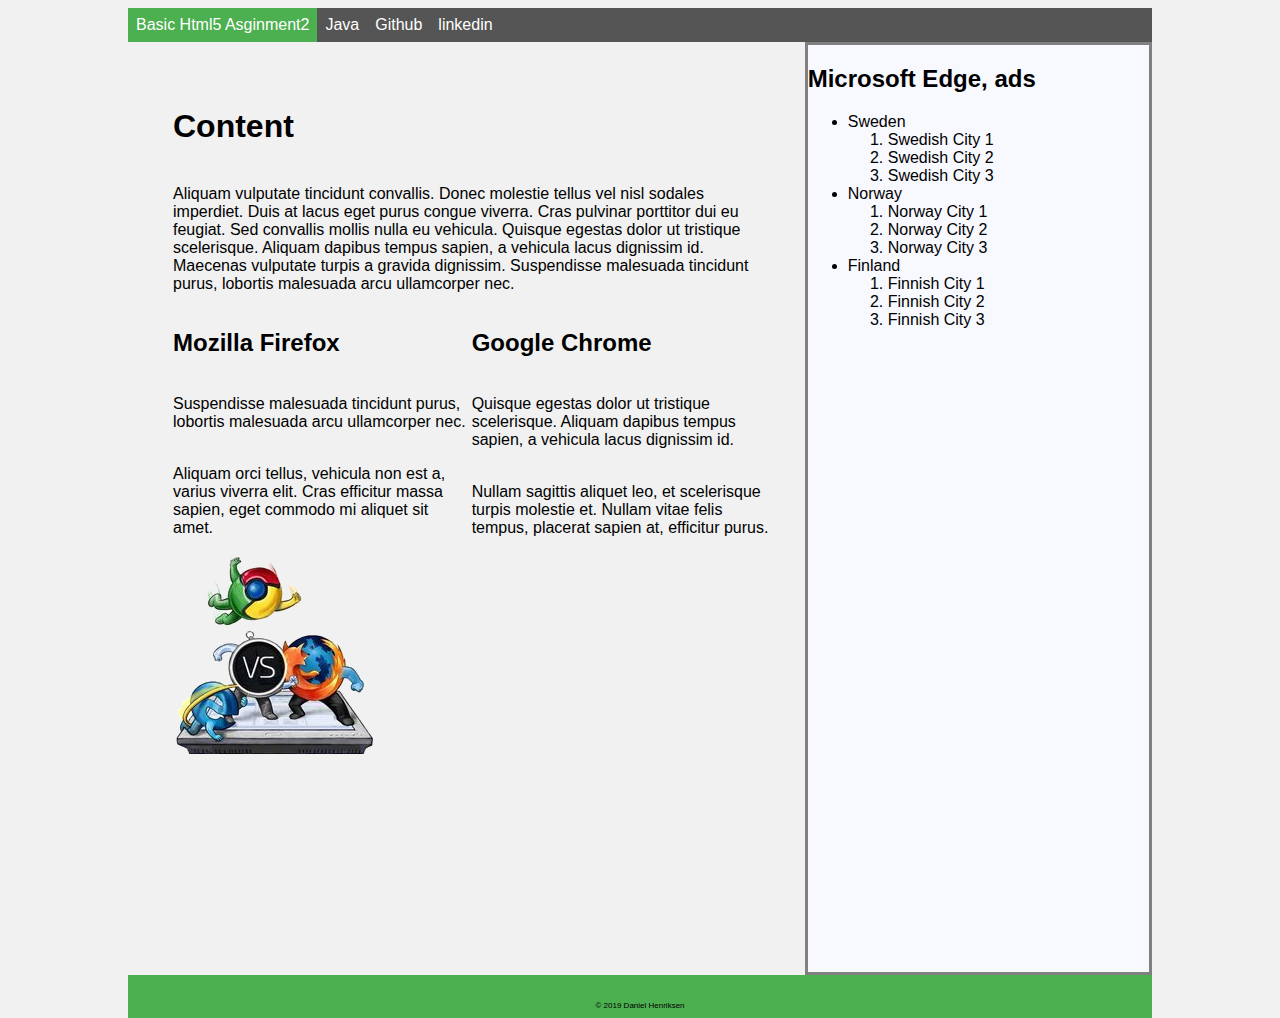
<file: Assignment2/Index.html>
<!DOCTYPE html>
<html>

<head>
	<title>Basic Html5 Asginment2</title>
	<meta charset="UTF-8" />
	<meta name="viewport" content="width=1024, initial-scale=1.0">
	<meta name="description" content="School-assignment basic html">
	<meta name="author" content="Daniel Henriksen">
	<link rel="stylesheet" type="text/css" href="style.css">
</head>

<body>
	<header class="col-12 menu">
		<nav class="navbar col-12">
			<a class="grean" href="Index.html">Basic Html5 Asginment2</a>
			<a href="https://www.tutorialspoint.com/java/">Java</a>
			<a href="https://github.com/">Github</a>
			<a href="https://linkedin.com/in/">linkedin</a>
		</nav>
	</header>
	<section class="col-12">
		<main class="col-7">
			<h1>Content</h1>
			<p>Aliquam vulputate tincidunt convallis. Donec molestie tellus vel nisl sodales imperdiet. Duis at lacus
				eget
				purus congue viverra. Cras pulvinar porttitor dui eu feugiat. Sed convallis mollis nulla eu vehicula.
				Quisque egestas dolor ut tristique scelerisque. Aliquam dapibus tempus sapien, a vehicula lacus
				dignissim id. Maecenas vulputate turpis a gravida dignissim. Suspendisse malesuada tincidunt purus,
				lobortis malesuada arcu ullamcorper nec.</p>

			<article class="column col-6">
				<h2>Mozilla Firefox</h2>
				<p>Suspendisse malesuada tincidunt purus, lobortis malesuada arcu ullamcorper nec.</p>
				<p>Aliquam orci tellus, vehicula non est a, varius viverra elit. Cras efficitur massa sapien, eget
					commodo mi aliquet sit amet.</p>
				<a><img src="Battle-of-the-Browsers.png" title="War"></a>
			</article>

			<article class="column col-6">
				<h2>Google Chrome</h2>
				<p>Quisque egestas dolor ut tristique scelerisque. Aliquam dapibus tempus sapien, a vehicula lacus
					dignissim id.</p>
				<p>Nullam sagittis aliquet leo, et scelerisque turpis molestie et. Nullam vitae felis tempus, placerat
					sapien at, efficitur purus.</p>
			</article>
		</main>

		<aside class="col-4">
			<h2>Microsoft Edge, ads</h2>
			<ul>
				<li>Sweden</li>
				<ol>
					<li>Swedish City 1</li>
					<li>Swedish City 2</li>
					<li>Swedish City 3</li>
				</ol>
				<li>Norway</li>
				<ol>
					<li>Norway City 1</li>
					<li>Norway City 2</li>
					<li>Norway City 3</li>
				</ol>
				<li>Finland</li>
				<ol>
					<li>Finnish City 1</li>
					<li>Finnish City 2</li>
					<li>Finnish City 3</li>
				</ol>
			</ul>
		</aside>
	</section>

	<footer class="col-12">
		<p>&copy; 2019 Daniel Henriksen</p>
	</footer>
</body>

</html>
</file>
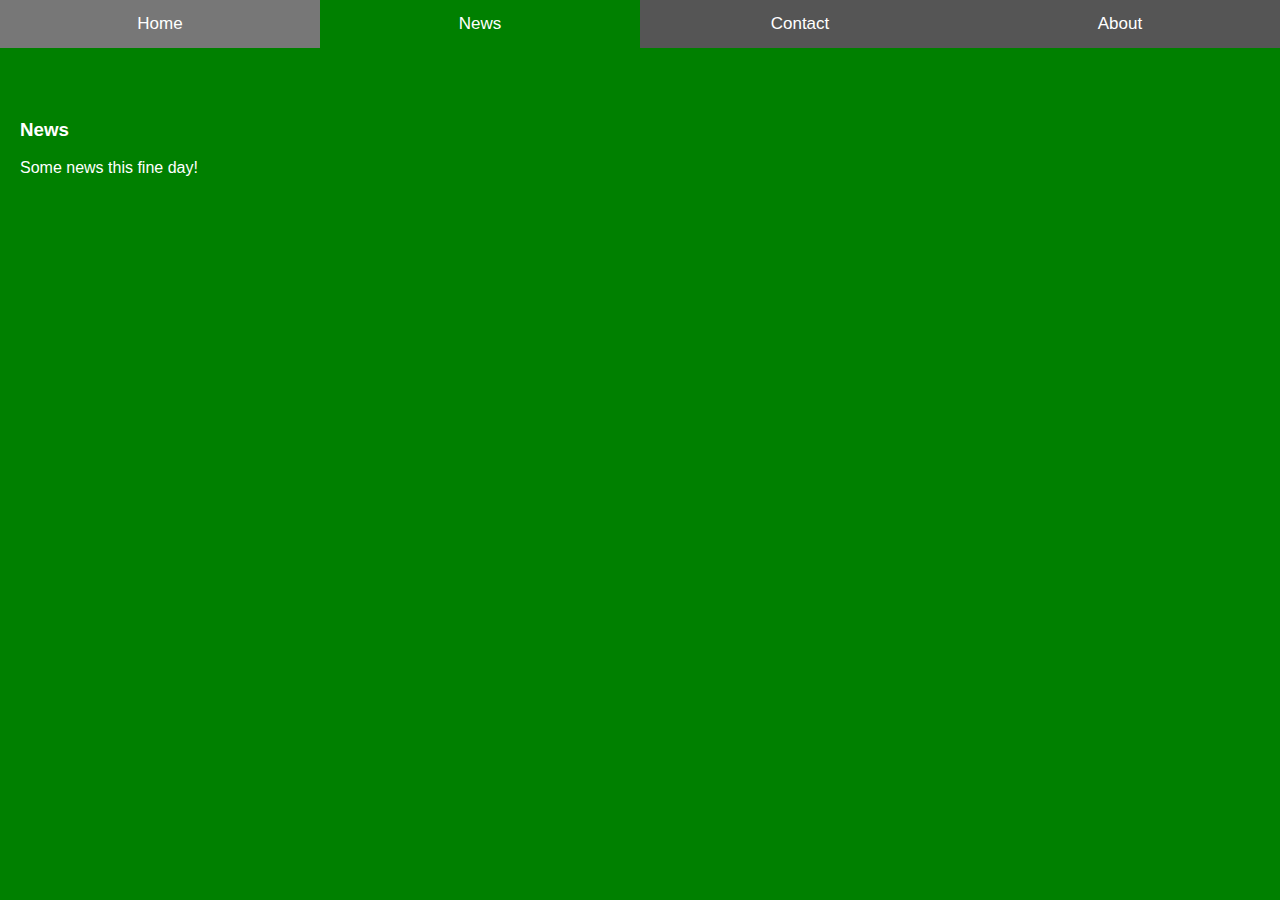
<file: Assignment2/Lol.html>
<!DOCTYPE html>
<html>
<head>
<meta name="viewport" content="width=device-width, initial-scale=1">
<style>
* {box-sizing: border-box}

/* Set height of body and the document to 100% */
body, html {
  height: 100%;
  margin: 0;
  font-family: Arial;
}

/* Style tab links */
.tablink {
  background-color: #555;
  color: white;
  float: left;
  border: none;
  outline: none;
  cursor: pointer;
  padding: 14px 16px;
  font-size: 17px;
  width: 25%;
}

.tablink:hover {
  background-color: #777;
}

/* Style the tab content (and add height:100% for full page content) */
.tabcontent {
  color: white;
  display: none;
  padding: 100px 20px;
  height: 100%;
}

#Home {background-color: red;}
#News {background-color: green;}
#Contact {background-color: blue;}
#About {background-color: orange;}
</style>
</head>
<body>

<button class="tablink" onclick="openPage('Home', this, 'red')">Home</button>
<button class="tablink" onclick="openPage('News', this, 'green')" id="defaultOpen">News</button>
<button class="tablink" onclick="openPage('Contact', this, 'blue')">Contact</button>
<button class="tablink" onclick="openPage('About', this, 'orange')">About</button>

<div id="Home" class="tabcontent">
  <h3>Home</h3>
  <p>Home is where the heart is..</p>
</div>

<div id="News" class="tabcontent">
  <h3>News</h3>
  <p>Some news this fine day!</p> 
</div>

<div id="Contact" class="tabcontent">
  <h3>Contact</h3>
  <p>Get in touch, or swing by for a cup of coffee.</p>
</div>

<div id="About" class="tabcontent">
  <h3>About</h3>
  <p>Who we are and what we do.</p>
</div>

<script>
function openPage(pageName,elmnt,color) {
  var i, tabcontent, tablinks;
  tabcontent = document.getElementsByClassName("tabcontent");
  for (i = 0; i < tabcontent.length; i++) {
    tabcontent[i].style.display = "none";
  }
  tablinks = document.getElementsByClassName("tablink");
  for (i = 0; i < tablinks.length; i++) {
    tablinks[i].style.backgroundColor = "";
  }
  document.getElementById(pageName).style.display = "block";
  elmnt.style.backgroundColor = color;
}

// Get the element with id="defaultOpen" and click on it
document.getElementById("defaultOpen").click();
</script>
   
</body>
</html>
</file>
<file: Assignment2/style.css>
body {
    font-family: Sans-Serif;
    background-color: #F1F1F1;
    height:100%;
    width:100%;
    max-height: 768px; 
    max-width: 1024px;
    margin-left: auto;
    margin-right: auto;
  }
  
  /* Style the footer */
  footer {
    text-align: center;
    background-color: #4CAF50;
    position: relative;
    bottom: 0;
    left: 0;
    overflow: auto;
  }
  
  main {
    float: left;
    padding-top: 5vh;
    padding-left: 5vh;
  }
  
  aside {
    float: right !important;
    border: solid;
    border-color: gray;
    background-color: ghostwhite;
    height: 103vh;
  }
  
  a {background-color:transparent;-webkit-text-decoration-skip:objects}
  
  a:active,a:hover {outline-width:0}

  p { padding-top: 2vh;}


  /* Create three equal columns that floats next to each other */
  .column {float: left; }
  .content {height: 100vh;}

/* Style the navigation bar */
.navbar {
    top: 0;
    left: 0;
    background-color: #555;
    position: relative;
    overflow: auto;
  }
  
  /* Navbar links */
  .navbar a {
    float: left;
    text-align: center;
    padding: 0.5em;
    color: white;
    text-decoration: none;
    font-size: 1em;
  }
    /* Navbar links on mouse-over */
    .navbar a:hover {background-color: #000;}
  
    /* Current/active navbar link */
    .grean {background-color: #4CAF50;}

    .col-1 {width: 8.33%;}
    .col-2 {width: 16.66%;}
    .col-3 {width: 25%;}
    .col-4 {width: 33.33%;}
    .col-5 {width: 41.66%;}
    .col-6 {width: 50%;}
    .col-7 {width: 58.33%;}
    .col-8 {width: 66.66%;}
    .col-9 {width: 75%;}
    .col-10 {width: 83.33%;}
    .col-11 {width: 91.66%;}
    .col-12 {width: 100%;}



    footer {
      font-size: 0.5em;
      width: 100%;
    }
  }
</file>
